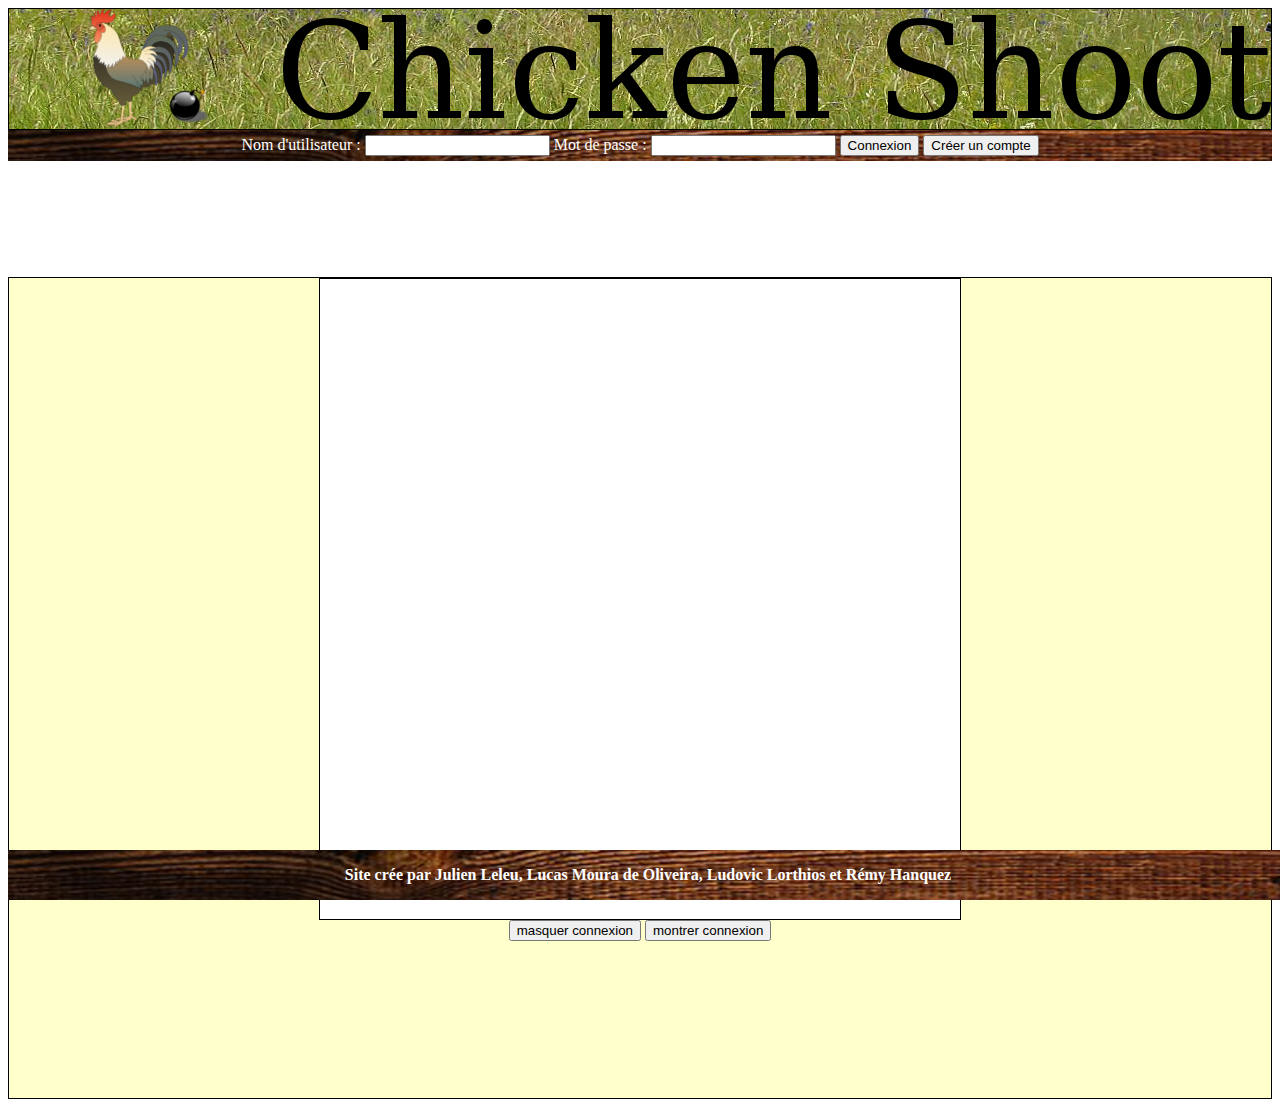
<file: src/main/webapp/index.html>
<!DOCTYPE html>
<html>
<head>
<meta charset="UTF-8">
<title>WebSocket test front page</title>
</head>
	<link rel="stylesheet" type="text/css" href="css/style.css"/>
	<script src="js/jquery-2.1.3.min.js"></script>
	<script src="js/player_update.js"></script>
	<script src="js/websocket.js"></script>
	<script src="js/canvas.js"></script>
	<script src="js/blocks.js"></script>
	<script src="js/images.js"></script>
	
	<style>
		
	</style>
<body>

	<header></header>
	
	<div id="loginBar">
			<form method="post" action="/connect">
			<label>Nom d'utilisateur : </label><input type="text" name="login"/>
			<label>Mot de passe : </label><input type="password" name="password"/>
			<input type="submit" value="Connexion"/>
			<input type="button" class="buttonLogin" value="Créer un compte" onclick="self.location='inscription.html'"/>
			</form>
	</div>
	
	<nav>
		<ul>
			<li><button>Lancer une partie</button></li>
			<li><button>Voir profil</button></li>
			<li><button>Options</button></li>
			<li><button>Déconnexion</button></li>
		</ul>
	</nav>
	
	<section>
		<article>
			<canvas id="mon_canvas" width = 640 height = 640>
				Your browser does not support canvas. How sad ...
			</canvas>
		</article>
		<input type="button" value="masquer connexion" onclick="mask();"/>
		<input type="button" value="montrer connexion" onclick="show();"/>
	</section>
	
	<footer><p>Site crée par Julien Leleu, Lucas Moura de Oliveira, Ludovic Lorthios et Rémy Hanquez</p></footer>
			
	<script type="text/javascript">
		window.onload = function(){
	    	chargerCanvas();
		};
		
		var loginBar = $("#loginBar");
		
		var show = function(){
			loginBar.show();			
		}
		
		var mask = function(){
			loginBar.hide();			
		}
		
	</script>
	
</body>
</html>
</file>
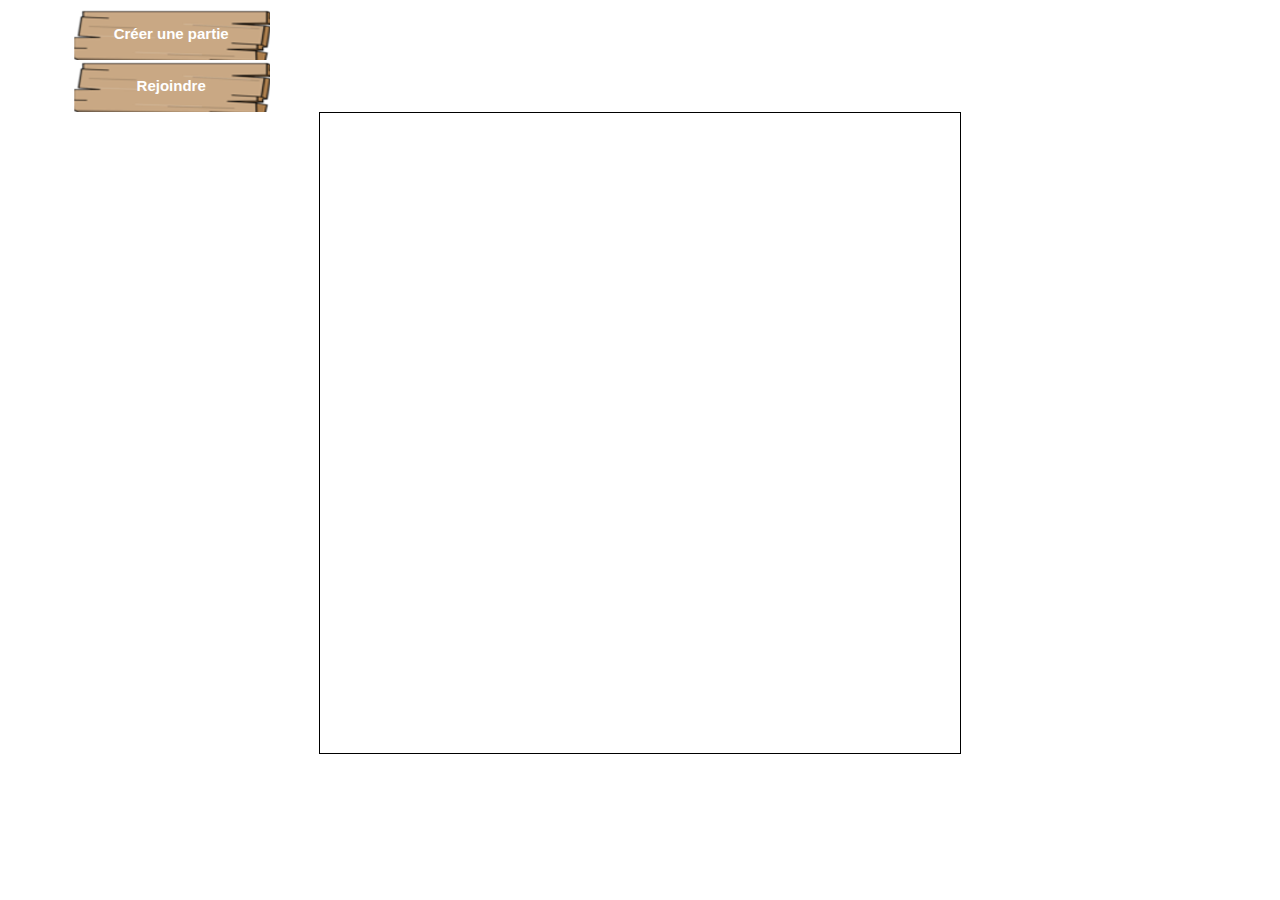
<file: src/main/webapp/chicken.html>
<!DOCTYPE html>
<html>
<head>
<meta charset="UTF-8">
<title>WebSocket test front page</title>
</head>
	<link rel="stylesheet" type="text/css" href="css/style.css"/>
	<script src="js/jquery-2.1.3.min.js"></script>
	<script src="js/player_update.js"></script>
	<script src="js/websocket.js"></script>
	<script src="js/canvas.js"></script>
	<script src="js/blocks.js"></script>
	<script src="js/images.js"></script>
	
<body>

	<!--<h1>Chicken Shoot</h1>-->
	
	<div id="createButton"> <input type="button" class="button" title="Créer une partie" value="Créer une partie" onclick="connect('create');"/>
	</div>
	<div id="connectButton"> <input type="button" class="button" title="Rejoindre" value="Rejoindre" onclick="connect('join');"/>
	</div>
	
	<div id="acceuil"></div>
	
	<canvas id="mon_canvas" width = 640 height = 640>
		Your browser does not support canvas. How sad ...
	</canvas>
		
	<script type="text/javascript">
		window.onload = function(){
	    	chargerCanvas();
		};
	</script>
	
</body>
</html>
</file>
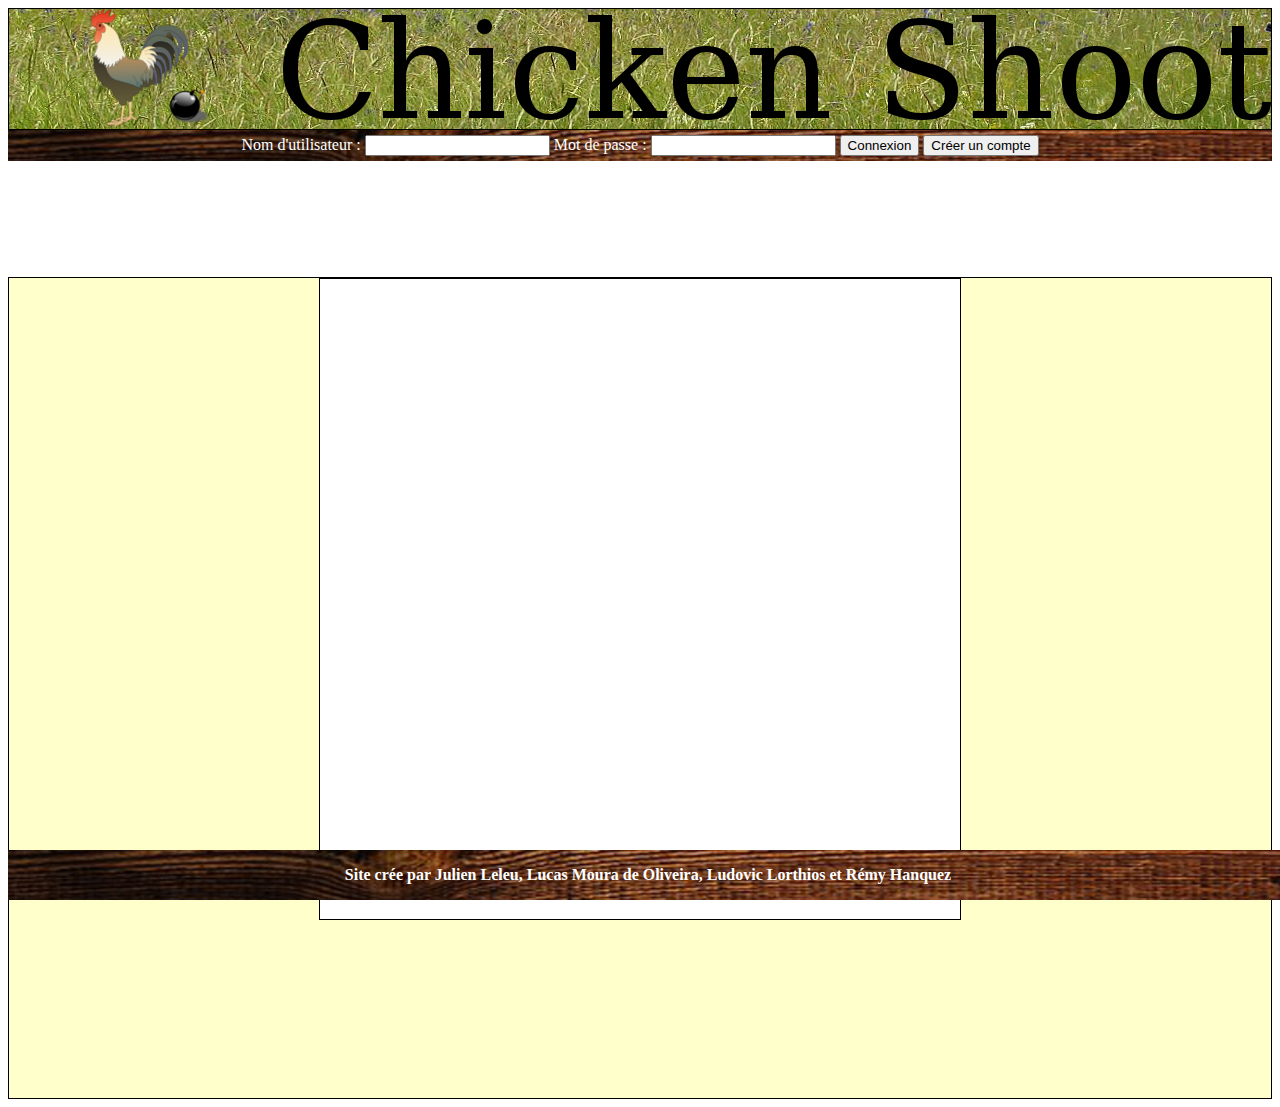
<file: src/main/webapp/indexHome.html>
<!DOCTYPE html>
<html>
<head>
<meta charset="UTF-8">
<title>WebSocket test front page</title>
</head>
	<link rel="stylesheet" type="text/css" href="css/style.css"/>
	<script src="js/jquery-2.1.3.min.js"></script>
	<script src="js/player_update.js"></script>
	<script src="js/websocket.js"></script>
	<script src="js/canvas.js"></script>
	<script src="js/blocks.js"></script>
	<script src="js/images.js"></script>
	
	<style>
		
	</style>
<body>

	<header></header>
	
	<div id="loginBar">
			<form method="post" action="chickenShoot/websocket">
			<label>Nom d'utilisateur : </label><input type="text" name="login"/>
			<label>Mot de passe : </label><input type="password" name="password"/>
			<input type="submit" value="Connexion"/>
			<input type="button" class="buttonLogin" value="Créer un compte"/>
			</form>
	</div>
	
	<nav>
		<ul>
			<li><button>Lancer une partie</button></li>
			<li><button>Voir profil</button></li>
			<li><button>Options</button></li>
			<li><button>Déconnexion</button></li>
		</ul>
	</nav>
	
	<section>
		<article>
			<canvas id="mon_canvas" width = 640 height = 640>
				Your browser does not support canvas. How sad ...
			</canvas>
		</article>
	</section>
	
	<footer><p>Site crée par Julien Leleu, Lucas Moura de Oliveira, Ludovic Lorthios et Rémy Hanquez</p></footer>
			
	<script type="text/javascript">
		window.onload = function(){
	    	chargerCanvas();
		};
	</script>
	
</body>
</html>
</file>
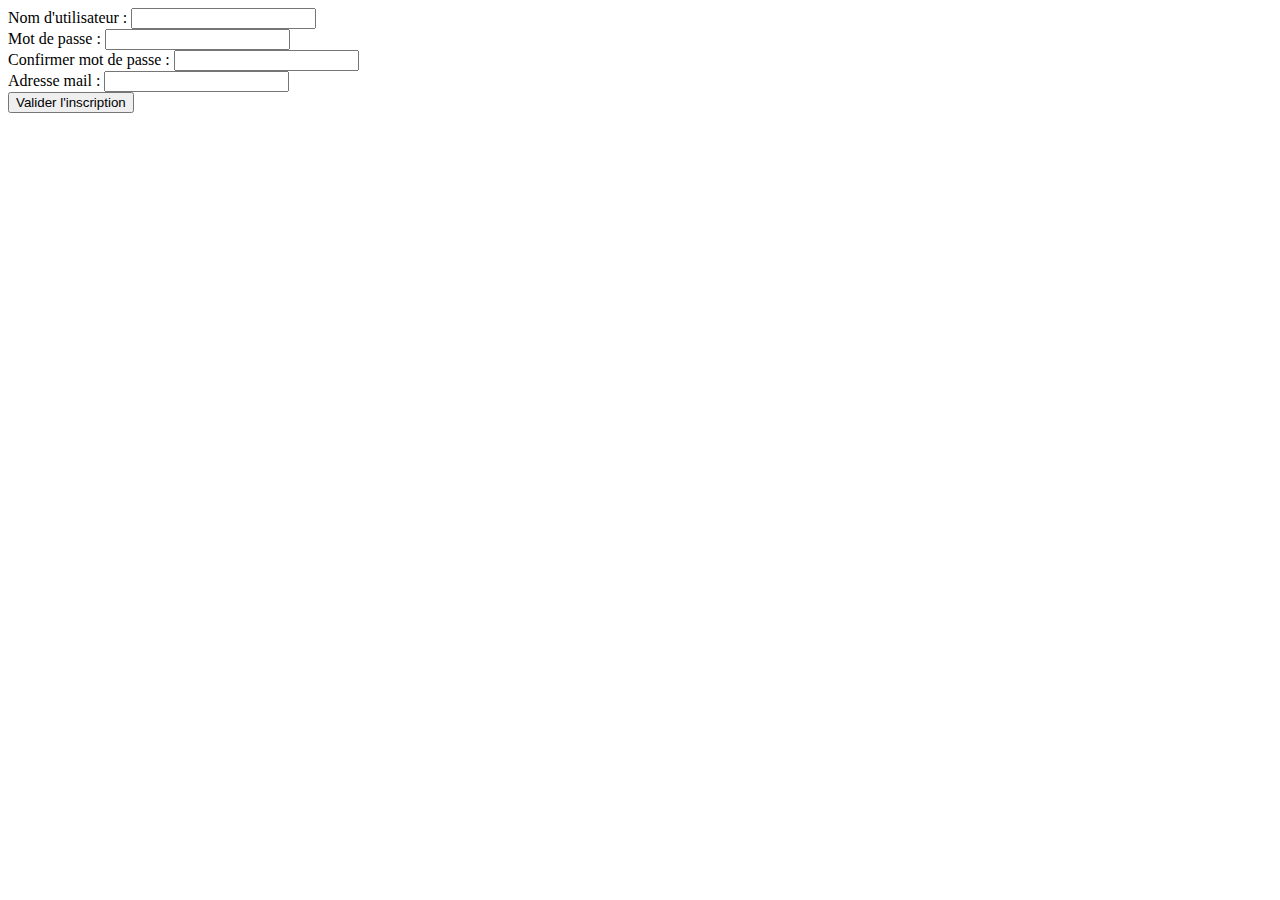
<file: src/main/webapp/inscription.html>
<!DOCTYPE html>
<html>
<head>
<meta charset="UTF-8">
<title>WebSocket test front page</title>
</head>
	<link rel="stylesheet" type="text/css" href="css/style.css"/>
<body>
	<form method="post" action="/inscription">
		<label>Nom d'utilisateur : </label>
		<input type="text" name="login"/><br/>
		<label>Mot de passe :</label>
		<input type="password" name="password"/><br/>
		<label>Confirmer mot de passe : </label>
		<input type="password" name="cpassword"/><br/>
		<label>Adresse mail : </label>
		<input type="text" name="mail"><br/>
		<input type="submit" value="Valider l'inscription"/>
	</form>
</body>
</html>
</file>
<file: src/main/webapp/css/style.css>
body{
	background-color:white;
}

header{
	background-image: url("../res/header.png");
	height: 120px;
	border: 1px black solid; 	
	font-size: 24px;
	text-align: center;
}

#loginBar{
	background-image: url("../res/planche.jpg");
	color: white;
	padding: 5px;
	text-align: center;
}

#nav{
	background-image: url("../res/planche.jpg");
	border-top: 1px black solid;
	border-bottom: 1px black solid;
	float: left;
	height: 705px;
}

section{
	background-color: #FFFFCC;
	border: 1px black solid;
	text-align: center;
	padding-bottom: 20px;
	min-height: 800px;
}

li{
	list-style-type: none;
	margin-left: -15%;
}

.button{
	background: url("../res/wood.png") no-repeat;
	font-weight: bold;
	font-size: 15px;
	border: none;
	margin-left: 5%;
	width: 200px;
	display:block;
	line-height:50px;
	text-align:center;
	vertical-align:middle;
	color:white;
}

.button:hover{
	cursor: pointer;
	background: url("../res/woodhover.png") no-repeat;
	color:white;
}

#btConnexion{
	background-color: #c9a884;
	border: none;
	border-radius: 10px;
}

#btConnexion:hover{
	background-color: #9f764b;
}

#mon_canvas{
	background-color: white;
	border: 1px black solid;
	display: block;
    	margin: 0 auto;
}

footer{
	background-image: url("../res/planche.jpg");
	color: white;
	font-weight: bold;
	text-align: center;
	bottom: 0;
	position: fixed;
	width: 100%;
}

h2, h3{
 	text-decoration: underline;
}

table{
	border: 2px solid black;
	margin-left:auto;
   	margin-right:auto;	
}

td{
	border: 1px solid gray;
	background-color: white;
	min-width: 100px;
}

td>button{
	min-width: 100px;
}

.fixNavigation{
	 z-index: 9999;
	 position: fixed;
	 top: 0;
 }
 
 #main_article{
 	padding-top: 20px;
 	padding-bottom: 50px;
 	margin-left: 20%;
 }
</file>
